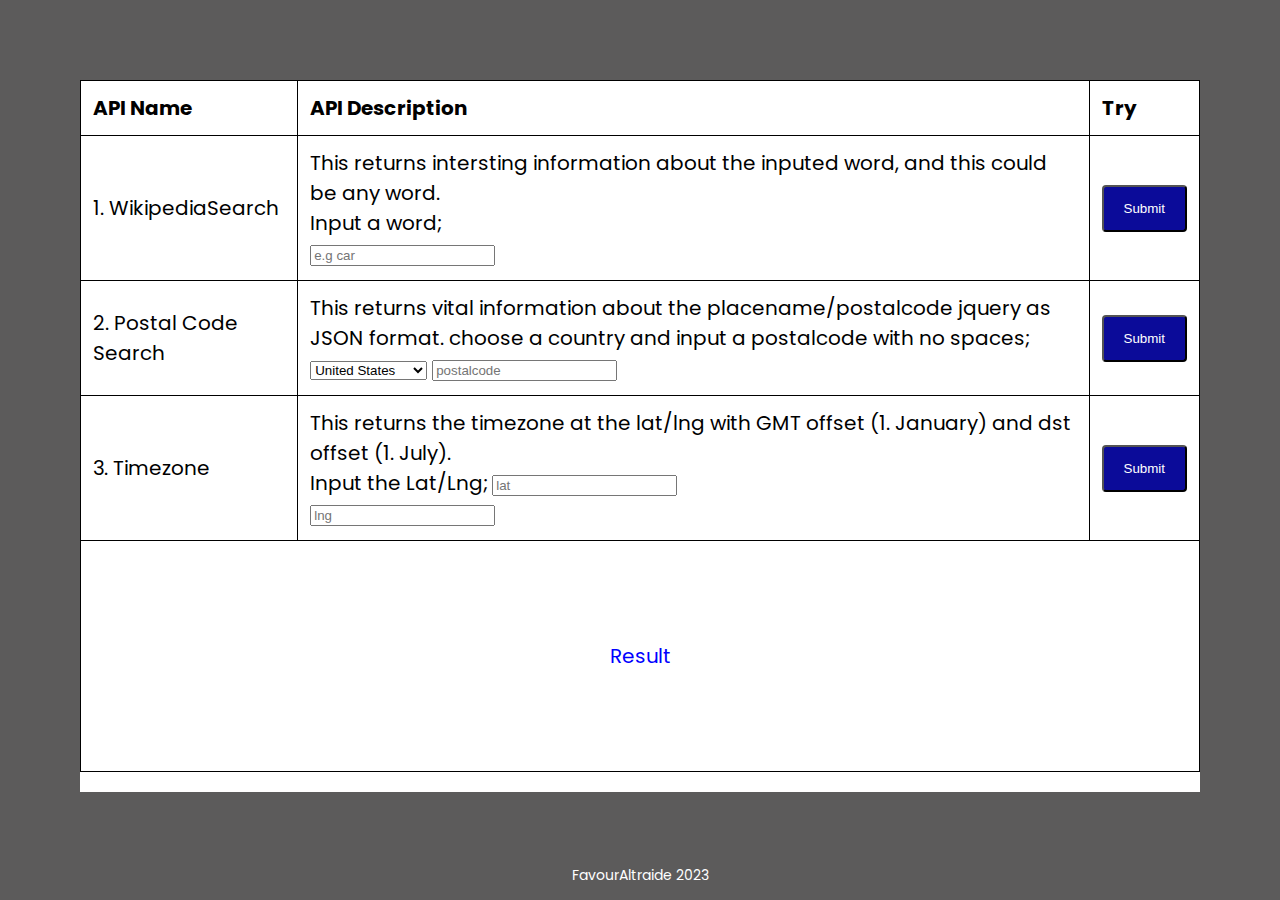
<file: taskk/index.html>
<!DOCTYPE html>
<html lang="en">
<head>
    <meta charset="UTF-8">
    <meta name="viewport" content="width=device-width, initial-scale=1.0">
    <title>Task</title>
    <link rel="preconnect" href="https://fonts.googleapis.com">
    <link rel="preconnect" href="https://fonts.gstatic.com" crossorigin>
    <link href="https://fonts.googleapis.com/css2?family=Abril+Fatface&family=Aclonica&family=Merriweather:ital@0;1&family=Poppins:ital,wght@0,400;0,700;0,800;1,400;1,700;1,800&family=Space+Mono:ital,wght@0,400;0,700;1,400&family=Work+Sans:wght@400;500;800&display=swap" rel="stylesheet">
    <link rel="stylesheet" href="libs/css/style.css">
    
</head>
<body>
    <div class="container">
        <div class = "Table-container">
            <table class="table">
                <tr class="table-rows">
                    <th>API Name</th>
                    <th>API Description</th>
                    <th>Try</th>
                </tr>
                <tr>
                    <td>1. WikipediaSearch </td>
                    <td id="Description">This returns intersting information about the inputed word, and this could be any word. <br> Input a word; <br>
                        <input id="userInput" type="text" placeholder="e.g car"></input>
                        
                    </td>
                    <td><button id="btn1">Submit</button></td>
                </tr>
                <tr>
                    <td>2. Postal Code Search</td>
                    <td>This returns vital information about the placename/postalcode jquery as JSON format. choose a country and input a postalcode with no spaces;<br>
                        <select id="countrySelect">
                            <option value="US">United States</option>
                            <option value="CA">Canada</option>
                            <option value="GB">United Kingdom</option>
                            <option value="FR">France</option>
                            <option value="DE">Germany</option>
                            <option value="JP">Japan</option>
                            <option value="AU">Australia</option>
                            <option value="ES">Spain</option>
                            <option value="IT">Italy</option>
                            <option value="BR">Brazil</option>
                            <option value="CN">China</option>
                            <option value="IN">India</option>
                            <option value="KR">South Korea</option>
                            <option value="MX">Mexico</option>
                            <option value="RU">Russia</option>
                            <option value="AR">Argentina</option>
                            <option value="ZA">South Africa</option>
                        </select>
                        <input type="Text" id="postalCode" placeholder="postalcode" required></input>
                    </td>
                    <td><button id="btn2">Submit</button></td>
                </tr>
                <tr>
                    <td>3. Timezone</td>
                    <td>This returns the timezone at the lat/lng with GMT offset (1. January) and dst offset (1. July). <br>
                    Input the Lat/Lng;
                    <input type="number" id="lat" placeholder="lat"></input><br>
                    <input type="number" id="lng" placeholder="lng"></input>
                    </td>
                    <td><button id="btn3">Submit</button></td>
                </tr>
                <tr>
                    <td colspan ="3" id="result">Result</td>
                    


                </tr>
    
            </table>
        </div>
        <div class="footer">
            <p>FavourAltraide 2023</p>
        </div>
        <div>

        </div>
    </div>
    <script src="libs/js/jquery/jquery-3.7.1.min.js"></script>
    
    <script src="libs/js/script.js"></script>
    

    
</body>
</html>
</file>
<file: taskk/libs/css/style.css>
html {
    font-family: 'Poppins', sans-serif;
    -webkit-text-size-adjust: 100%;
    -ms-text-size-adjust: 100%;
    font-size: 20px;
}

body {
    margin: 0;
    background-color: #5c5b5b;
}
.container {
    margin: 4rem;
    display: flex;
    flex-direction: column;
    justify-content: center;
    align-items: center;
    background-color: #fff;}

.Table-container {
    overflow-x: auto;
    display: table;
    width: 100%;
    justify-content: center;
    align-items: center;
    max-width: 100%;
    margin-bottom: 20px;
    background-color: #fff;

}
table, td, th {
    border: 1px solid black;
    border-collapse: collapse;
    text-align: left;
    padding: 12px;
}
td button    {
    background-color: rgb(11, 11, 153);
    color: white;
    padding: 14px 20px;
    margin: 8px 0;
    border-radius: 4px;
    cursor: pointer;
}
.footer {
    position: fixed;
    left: 0;
    bottom: 0;
    width: 100%;
    font-size: 14px;
    font-weight: italicbold;
    background-color: #5c5b5b;
    color: white;
    text-align: center;
}
/* this is to make result column span the whole 3 columns */
#result {
    text-align: center;
    font-size: 20px;
    padding: 5rem;
    color: blue;
}
.read {
    text-align: center;
    justify-content: center;
    font-size: 20px;
    padding: 5rem;
}

@media screen and (max-width: 768px) {
    .container {
        margin: 2rem;
        padding: 0;
    }
    table {
        border: 0;
        width: auto;
    }

    th {
        display: none;
        
    }
    td {
        display: block;
        width: 100%;
    }

    th {
    
        text-align: left;
    }
}
</file>
